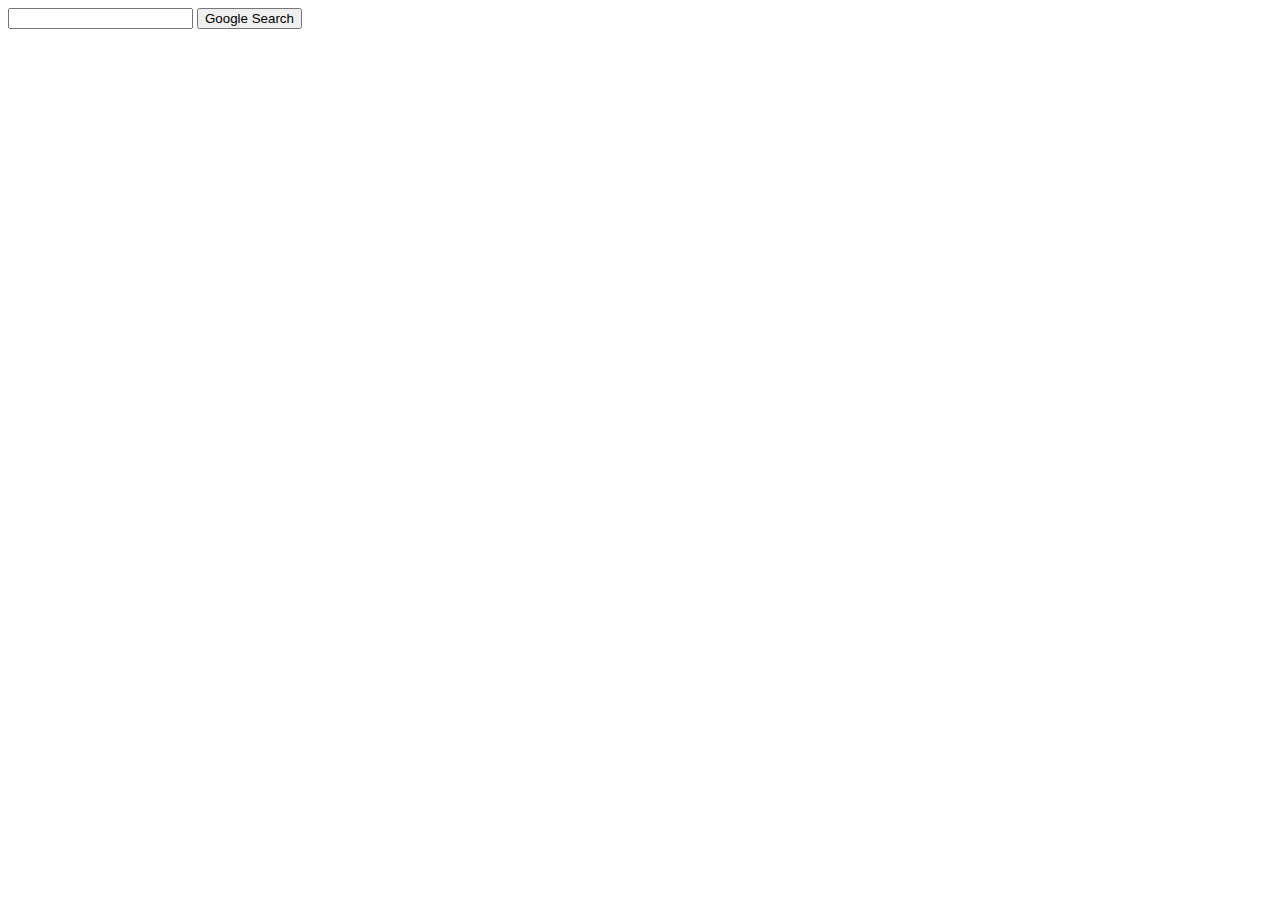
<file: search/class/index.html>
<!DOCTYPE html>
<html lang="en">
    <head>
        <title>Search</title>
    </head>
    <body>
        <form action="https://google.com/search">
            <input type="text" name="q">
            <input type="submit" value="Google Search">
        </form>
    </body>
</html>
</file>
